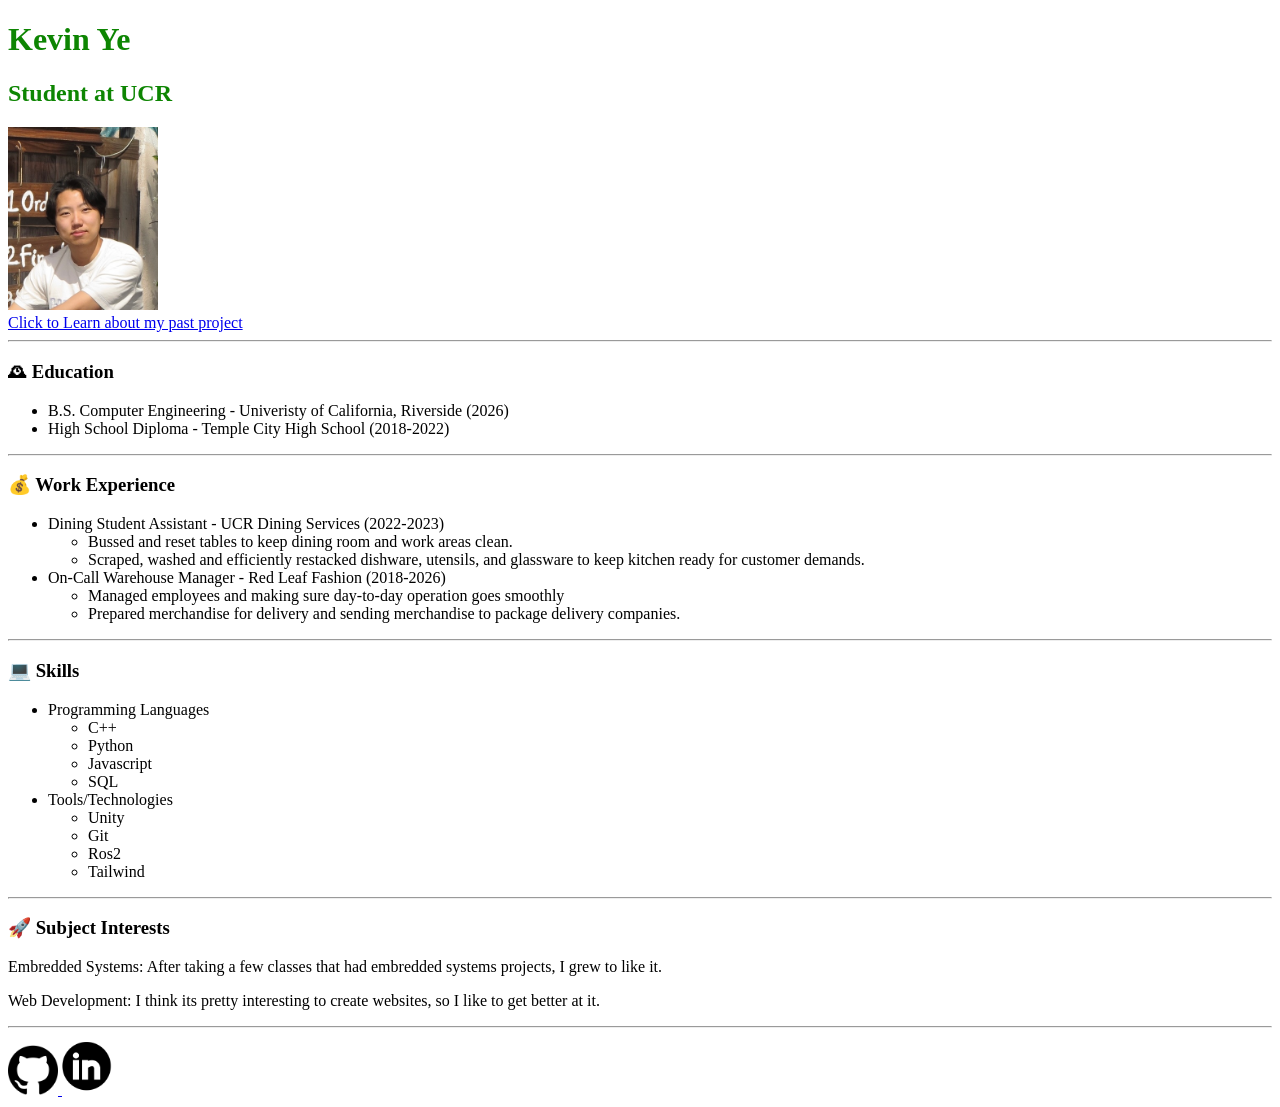
<file: index.html>
<!DOCTYPE html>
<html lang="en">
    <head>
        <meta charset="utf-8" />
        <title>Kevin Ye's Website</title>
        <link rel="stylesheet" href="styles.css" />
    </head>
    <body>
        <div class="top-heading">
            <h1>Kevin Ye </h1>
            <h2>Student at UCR</h2>
        </div>

        <img src="mypic.jpg" alt="My Photo" class="profile-image">
        <br>
        <a href="more.html">Click to Learn about my past project</a>

        <hr>

        <h3>&#128368 Education</h3>
        <ul> 
            <li>B.S. Computer Engineering - Univeristy of California, Riverside (2026)</li>
            <li>High School Diploma - Temple City High School (2018-2022)</li>
        </ul>

        <hr>

        <h3>&#128176 Work Experience</h3>
        <ul> 
            <li>Dining Student Assistant - UCR Dining Services (2022-2023)</li>
            <ul>
                <li>Bussed and reset tables to keep dining room and work areas clean.</li>
                <li>Scraped, washed and efficiently restacked dishware, utensils, and glassware to keep kitchen ready for customer demands.</li>
            </ul>
            <li>On-Call Warehouse Manager - Red Leaf Fashion (2018-2026)</li>
            <ul>
                <li>Managed employees and making sure day-to-day operation goes smoothly</li>
                <li>Prepared merchandise for delivery and sending merchandise to package delivery companies.</li>
            </ul>
        </ul>

        <hr>

        <h3>&#128187 Skills</h3>
        <ul> 
            <li>Programming Languages</li>
            <ul>
                <li>C++</li>
                <li>Python</li>
                <li>Javascript</li>
                <li>SQL</li>
            </ul>
            <li>Tools/Technologies</li>
            <ul>
                <li>Unity</li>
                <li>Git</li>
                <li>Ros2</li>
                <li>Tailwind</li>
            </ul>
        </ul>

        <hr>

        <h3>&#128640 Subject Interests</h3>
        <p>Embredded Systems: After taking a few classes that had embredded systems projects, I grew to like it.</p>
        <p>Web Development: I think its pretty interesting to create websites, so I like to get better at it.</p>

        <hr>

        <a href="https://github.com/kye019">
            <img src="github-logo.png" alt="GitHub" class="small-image">
        </a>

        <a href="https://linkedin.com/">
            <img src="linkedin-logo.png" alt="LinkedIn" class="small-image">
        </a>
    </body>
</html>
</file>
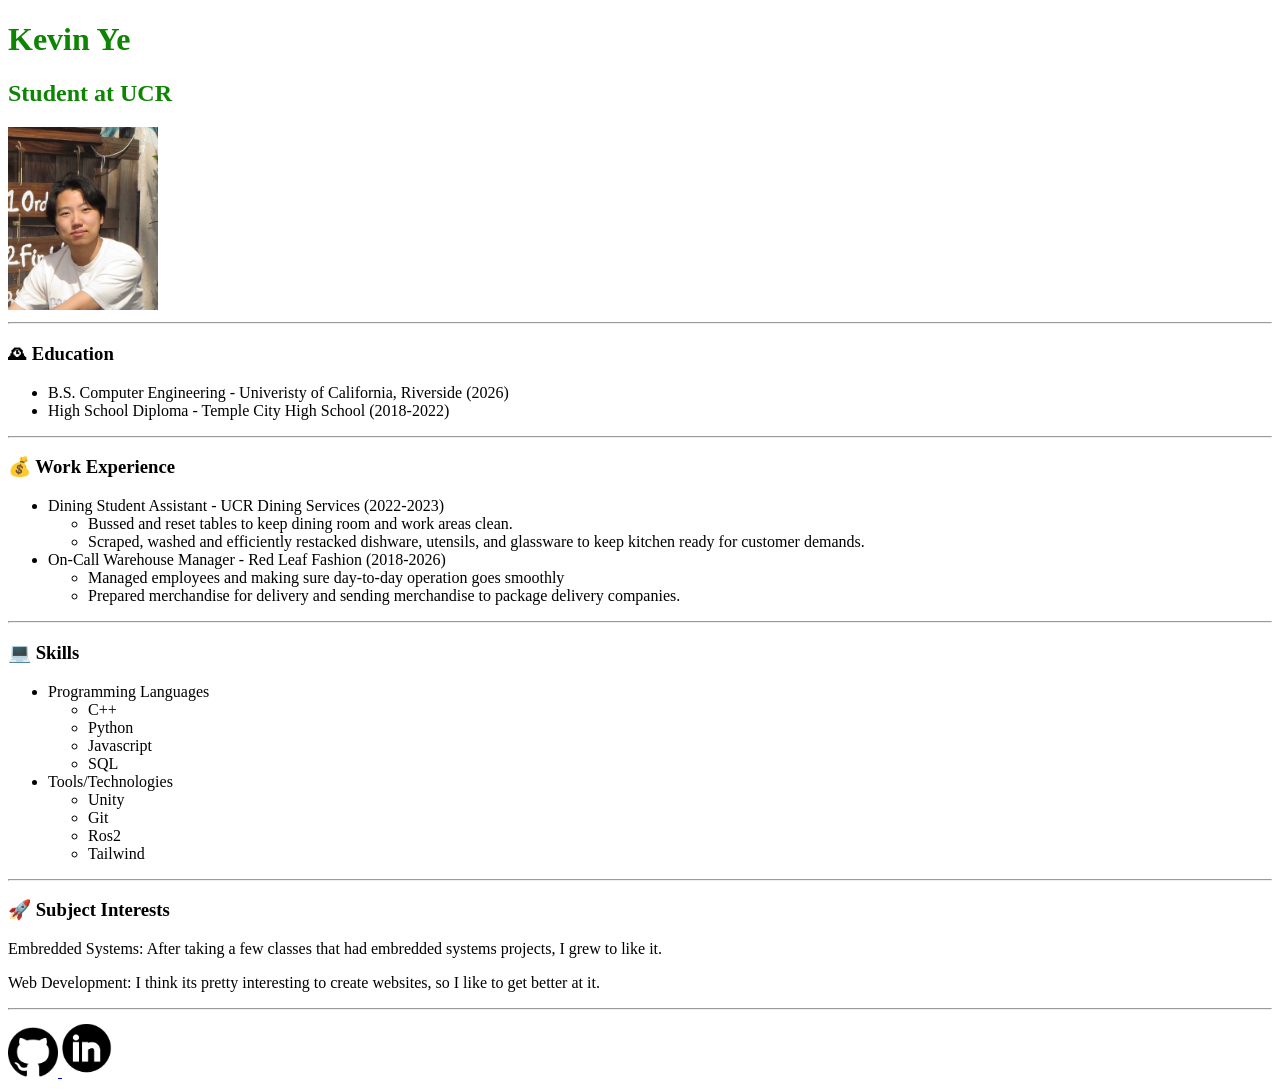
<file: lab1.html>
<!DOCTYPE html>
<html lang="en">
    <head>
        <meta charset="utf-8" />
        <title>Kevin Ye's Website</title>
        <link rel="stylesheet" href="styles.css" />
    </head>
    <body>
        <div class="top-heading">
            <h1>Kevin Ye </h1>
            <h2>Student at UCR</h2>
        </div>

        <img src="mypic.jpg" alt="My Photo" class="profile-image">

        <hr>

        <h3>&#128368 Education</h3>
        <ul> 
            <li>B.S. Computer Engineering - Univeristy of California, Riverside (2026)</li>
            <li>High School Diploma - Temple City High School (2018-2022)</li>
        </ul>

        <hr>

        <h3>&#128176 Work Experience</h3>
        <ul> 
            <li>Dining Student Assistant - UCR Dining Services (2022-2023)</li>
            <ul>
                <li>Bussed and reset tables to keep dining room and work areas clean.</li>
                <li>Scraped, washed and efficiently restacked dishware, utensils, and glassware to keep kitchen ready for customer demands.</li>
            </ul>
            <li>On-Call Warehouse Manager - Red Leaf Fashion (2018-2026)</li>
            <ul>
                <li>Managed employees and making sure day-to-day operation goes smoothly</li>
                <li>Prepared merchandise for delivery and sending merchandise to package delivery companies.</li>
            </ul>
        </ul>

        <hr>

        <h3>&#128187 Skills</h3>
        <ul> 
            <li>Programming Languages</li>
            <ul>
                <li>C++</li>
                <li>Python</li>
                <li>Javascript</li>
                <li>SQL</li>
            </ul>
            <li>Tools/Technologies</li>
            <ul>
                <li>Unity</li>
                <li>Git</li>
                <li>Ros2</li>
                <li>Tailwind</li>
            </ul>
        </ul>

        <hr>

        <h3>&#128640 Subject Interests</h3>
        <p>Embredded Systems: After taking a few classes that had embredded systems projects, I grew to like it.</p>
        <p>Web Development: I think its pretty interesting to create websites, so I like to get better at it.</p>

        <hr>

        <a href="https://github.com/kye019">
            <img src="github-logo.png" alt="GitHub" class="small-image">
        </a>

        <a href="https://linkedin.com/">
            <img src="linkedin-logo.png" alt="LinkedIn" class="small-image">
        </a>
    </body>
</html>
</file>
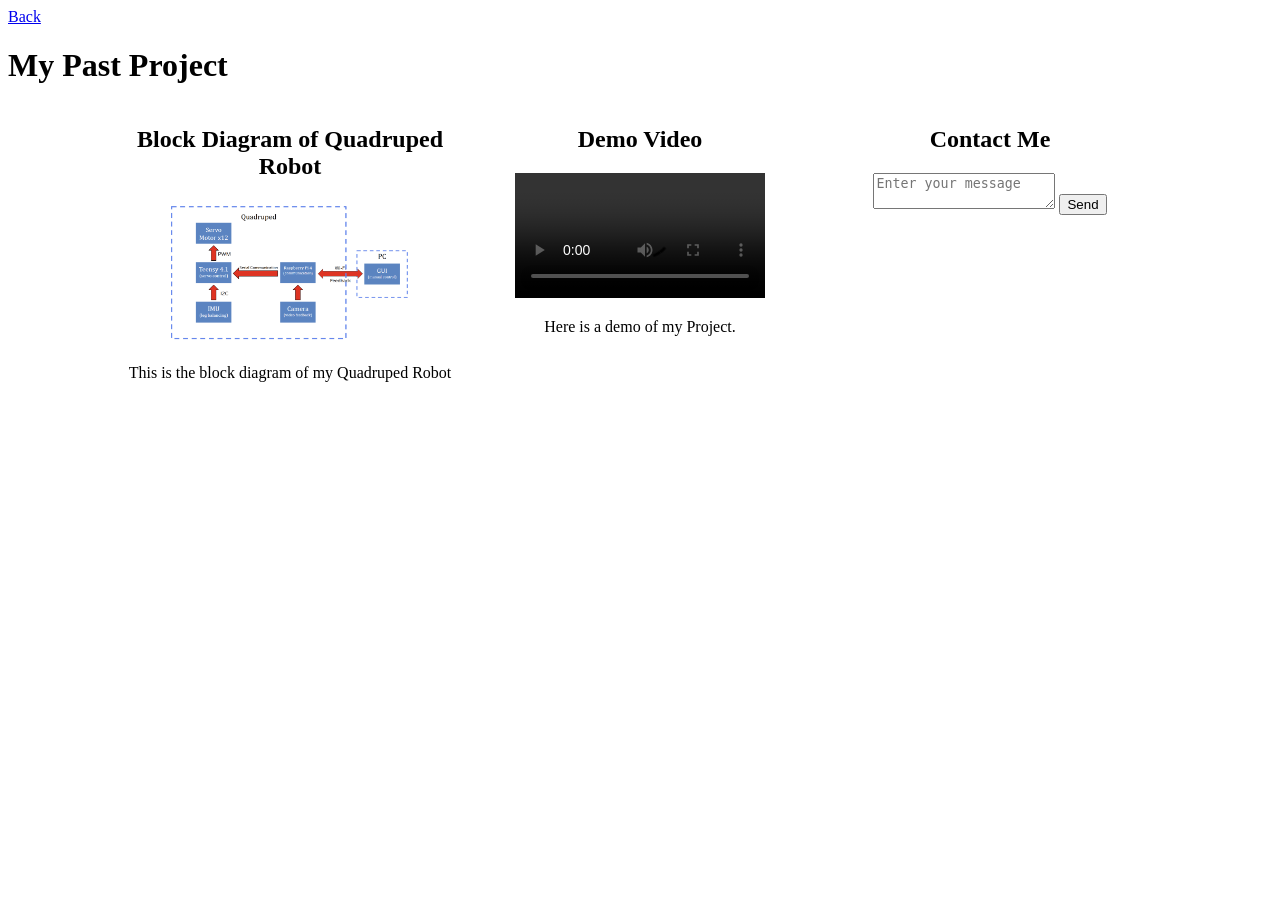
<file: more.html>
<!DOCTYPE html>
<html lang="en">
    <head>
        <meta charset="utf-8" />
        <title>More About Kevin</title>
        <link rel="stylesheet" href="styles.css" />
    </head>
    <body>

    <a href="index.html">Back</a>   

    <h1>My Past Project</h1>


  <div class="container">
    
    <div class="card">
      <h2>Block Diagram of Quadruped Robot</h2>
      <img src="blockdiagram.png" alt="Block Diagram" class="large-image">
      <p>This is the block diagram of my Quadruped Robot</p>
    </div>

    <div class="card">
      <h2>Demo Video</h2>
      <video controls class="large-image">
        <source src="RoboDogPres - Johann Rivera (720p, h264).mp4" type="video/mp4">
        Your browser does not support the video tag.
      </video>
      <p>Here is a demo of my Project.</p>
    </div>

    <div class="card">
    <h2>Contact Me</h2>

        <form>
            <textarea name="message" placeholder="Enter your message"></textarea>
            <button type="submit" class="button:hover">Send</button>

        </form>
    </div>

  </div>
    </body>
</html>
</file>
<file: styles.css>
.top-heading {
    color: rgb(13, 133, 2);
}

.small-image {
    max-width: 50px;
}

.large-image {
    max-width: 250px;
}

.profile-image {
    max-width: 150px;
}

.container {
    display: flex;
    justify-content: center;
}

.card {
    width: 350px;
    text-align: center;
}

button {
    transition: animation;
}


button:hover {
  animation: pulse 0.5s ease-in-out;
}

@keyframes pulse {
  0% {
    transform: scale(1);
  }
  50% {
    transform: scale(1.1);
  }
  100% {
    transform: scale(1);
  }
}
</file>
